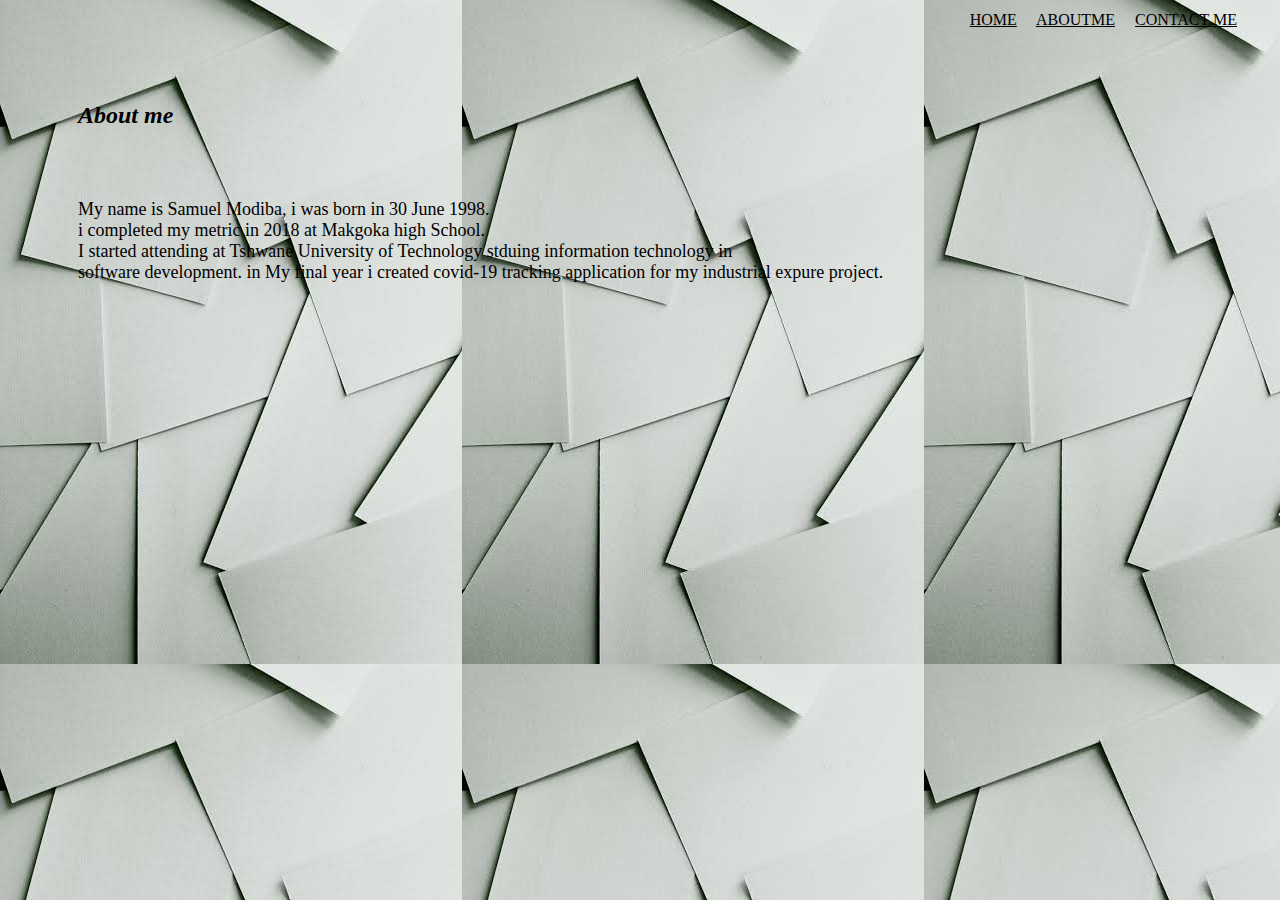
<file: about.html>
<!DOCTYPE html>
<html>

<head>
    <link rel='stylesheet' href='https://cdnjs.cloudflare.com/ajax/libs/font-awesome/5.15.1/css/all.min.css'>
    <link rel="stylesheet" href="./assets/style/styles.css">
</head>
<header >

    <table id="headerTable" >
        <tr>
            <td align="right">
                <nav>

                    <a href="index.html">HOME</a>
                    <a href="about.html">ABOUTME</a>
                    <a href="contact-me.html">CONTACT ME</a>
                </nav>
            </td>
        </tr>
    </table>
 </header>

    <body background="./assets/image/portfolio.jpeg" no-repeat center center fixed; >
        <table>
            <h2>About me</h2>
                    <p class="para" >
                        My name is Samuel Modiba, i was born in 30 June 1998.<br> 
                        i completed my metric in 2018 at Makgoka high School. <br>
                        I started attending at Tshwane University of Technology stduing information technology in<br> software development.
                        in My final year i created covid-19 tracking application for my industrial expure project.   
                      </p>
             
          

        </table>
      
        
   
 </body>
</html>
</file>
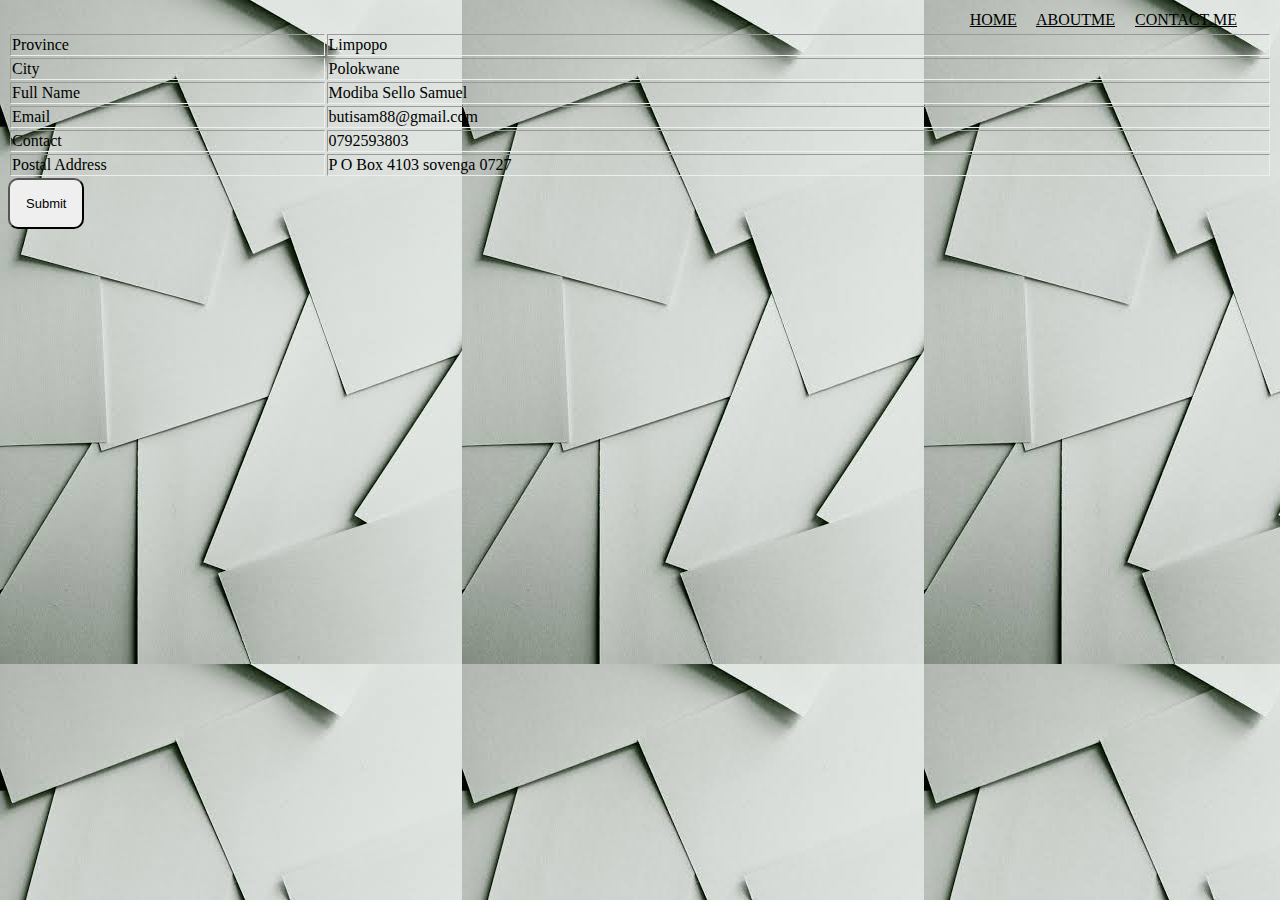
<file: contact-me.html>
<!--This is the header-->
<html>
    <head>
        <title>Bootcam WebSite</title>
        <link rel='stylesheet' href='https://cdnjs.cloudflare.com/ajax/libs/font-awesome/5.15.1/css/all.min.css'>
        <link rel="stylesheet" href="./assets/style/styles.css">
    </head>
    <body background="./assets/image/portfolio.jpeg" no-repeat center center fixed;>
        <header >

            <table id="headerTable"  >
                <tr>
                
                    <td align="right">
                        <nav>
     
                            <a href="index.html">HOME</a>
                            <a href="about.html">ABOUTME</a>
                            <a href="contact-me.html">CONTACT ME</a>
                        </nav>
                    </td>
                </tr>
            </table>
         </header>

<main>

<table id="headerTable"  align="right" border="double">
    <tr>
        <td width="25%">
            Province 
        </td>
        <td> Limpopo
        </td>
    </tr>
    <tr>
        <td>
            City
        </td>
        <td>
            Polokwane
        </td>
    </tr>
    <tr>
        <td>
            Full Name
        </td>
        <td>
            Modiba Sello Samuel
        </td>   
    </tr>
    <tr>
        <td width="25%">
            Email
        </td>
        <td> butisam88@gmail.com</td>
    </tr>
    <tr>
        <td width="25%">
            Contact
        </td>
        <td> 0792593803</td>
    </tr>
    <tr>
        <td width="25%">
            Postal Address
        </td>
        <td> P O Box 4103 sovenga 0727 </td>
    </tr>

</table>
<button class="subBtn"> Submit </button>
</main>

    </body>
</html>
</file>
<file: assets/style/styles.css>
#headerTable{
    width: 100%;

}
.logo{
    width: 80%;
}
nav{
    padding-right: 16px;

}
a{
    margin-right: 16px;
    color: black;
}
video{
    width: 75% ;
}
#mainTable{
    width: 100%;
}
.bioBox{
    width: 70%;
    text-align: left;
}
.btn{
    padding: 16px;
    border-radius: 10px;
    font-size: medium;
}
.subBtn{
    padding: 16px;
    border-radius: 10px;
    font-size: small;  
}
.icon{
    color: blueviolet;
    font-style: oblique;
    font-size: xx-large;
}
img{
    border: 3px;
    border-radius: 30px;

}
body{
    background-repeat:repeat;
}
.para{
    font-size: large;
    margin: 70px;
    
}
h2{
    font-style: italic;
    margin: 70px;
    
}
table{
    border: 2px;
}
</file>
